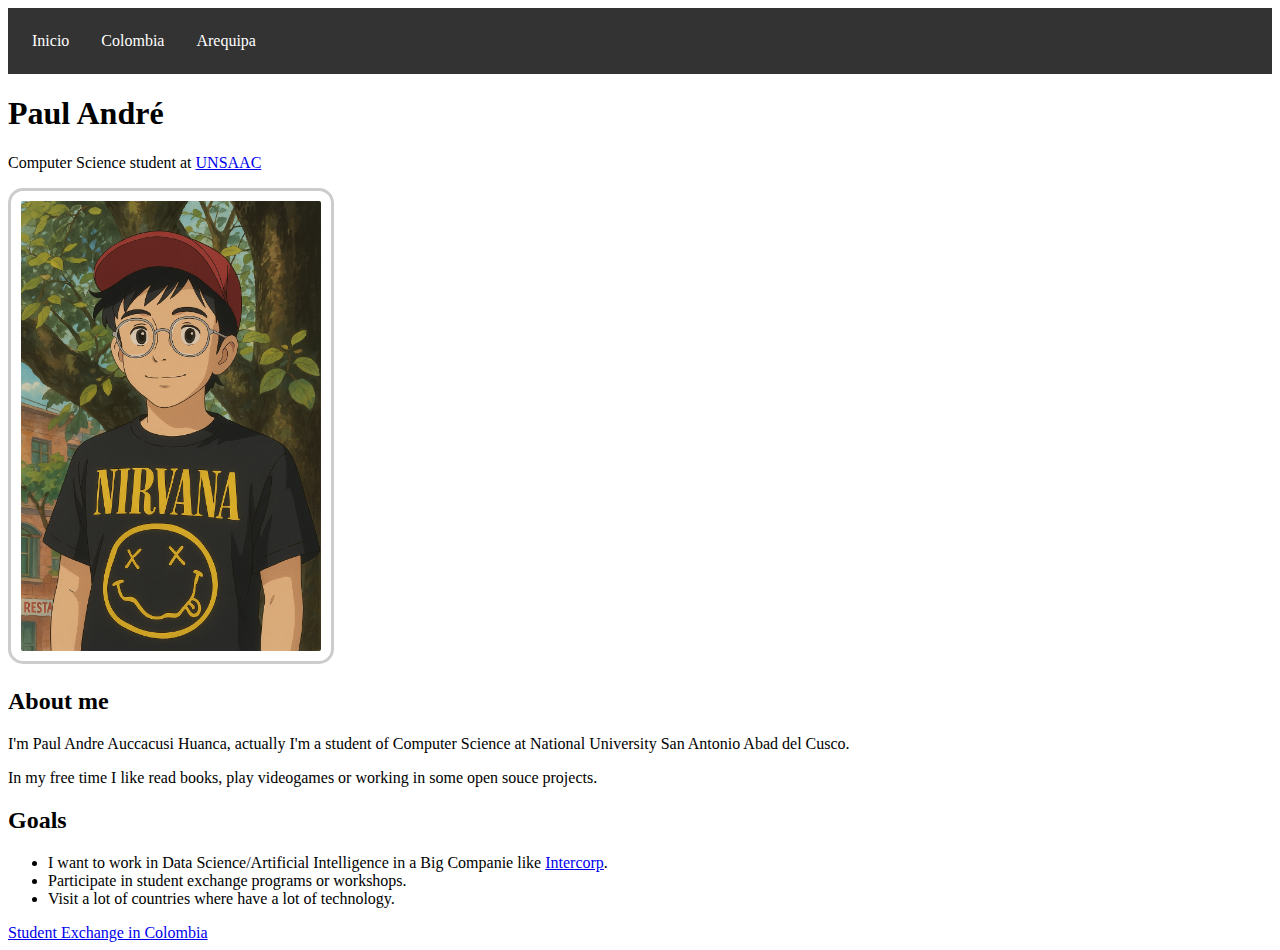
<file: index.html>
<!DOCTYPE html>
<html lang="es">
<head>
  <meta charset="UTF-8" />
  <meta name="viewport" content="width=device-width, initial-scale=1.0"/>
  <title>Paul André - Inicio</title>
  <link rel="stylesheet" href="css/styles.css"/>
  <link rel="icon" href="/images/logo.ico" type="image/x-icon">
</head>
<body>
  <a href="#main" class="skip-link">Skip to main content</a>
  <header>
    <nav class="navbar">
      <a href="index.html">Inicio</a>
      <a href="colombia.html">Colombia</a>
      <a href="arequipa.html">Arequipa</a>
    </nav>
  </header>
  <main id="main">
    <section class="hero">
      <h1>Paul André</h1>
      <p>Computer Science student at <a href="https://www.unsaac.edu.pe/">UNSAAC</a></p>
      <div class="image-box">
        <img src="images/Paul_ghibli.png" alt="Foto de Paul André" />
      </div>
    </section>

    <section class="about">
      <h2>About me</h2>
      <p>I'm Paul Andre Auccacusi Huanca, actually I'm a student of Computer Science at National University San Antonio Abad del Cusco.</p>
      <p>In my free time I like read books, play videogames or working in some open souce projects.</p>
    </section>

    <section class="goals">
      <h2>Goals</h2>
      <ul>
        <li>I want to work in Data Science/Artificial Intelligence in a Big Companie like <a href="https://www.intercorp.com.pe/es">Intercorp</a>.</li>
        <li>Participate in student exchange programs or workshops.</li>
        <li>Visit a lot of countries where have a lot of technology.</li>
      </ul>
    </section>

    <section class="cta">
      <a class="button" href="colombia.html">Student Exchange in Colombia</a>
    </section>
  </main>
</body>
</html>
</file>
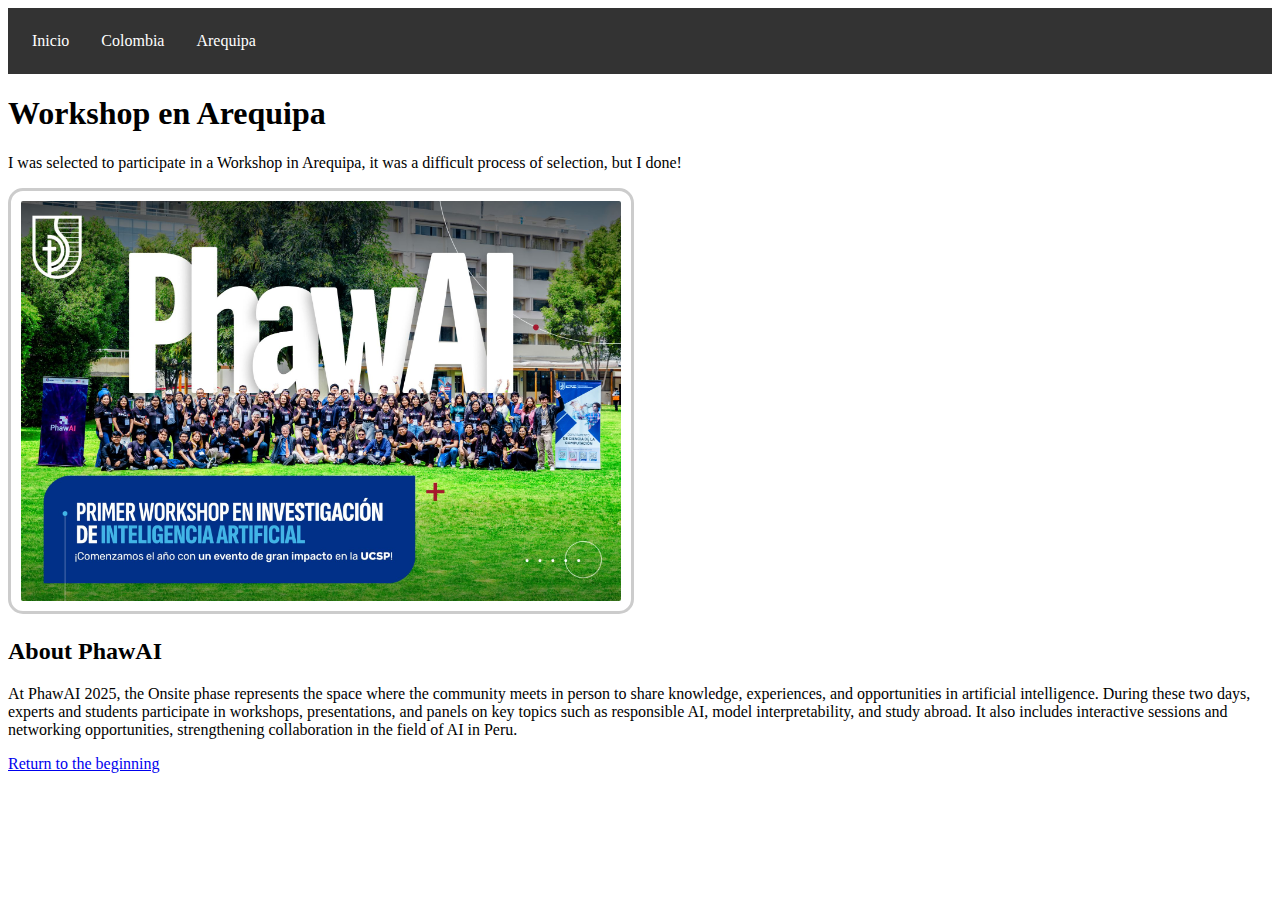
<file: arequipa.html>
<!DOCTYPE html>
<html lang="es">
<head>
  <meta charset="UTF-8" />
  <meta name="viewport" content="width=device-width, initial-scale=1.0"/>
  <title>Workshop en Arequipa</title>
  <link rel="stylesheet" href="css/styles.css"/>
  <link rel="icon" href="/images/logo.ico" type="image/x-icon">
</head>
<body>
  <a href="#main" class="skip-link">Saltar al contenido principal</a>
  <header>
    <nav class="navbar">
      <a href="index.html">Inicio</a>
      <a href="colombia.html">Colombia</a>
      <a href="arequipa.html">Arequipa</a>
    </nav>
  </header>
  <main id="main">
    <section>
      <h1>Workshop en Arequipa</h1>
      <p>I was selected to participate in a Workshop in Arequipa, it was a difficult process
        of selection, but I done!
      </p>
    </section>

    <section class="image-box">
      <img src="images/Foto PhawAI.jpeg" alt="Foto del workshop en Arequipa" style ="max-width: 600px"/>
    </section>

    <section>
      <h2>About PhawAI</h2>
      <p>At PhawAI 2025, the Onsite phase represents the space where the community 
        meets in person to share knowledge, experiences, and opportunities in 
        artificial intelligence. During these two days, experts and students 
        participate in workshops, presentations, and panels on key topics such as 
        responsible AI, model interpretability, and study abroad. It also includes 
        interactive sessions and networking opportunities, strengthening 
        collaboration in the field of AI in Peru.</p>
    </section>

    <section class="cta">
      <a class="button" href="index.html">Return to the beginning</a>
    </section>
  </main>
</body>
</html>
</file>
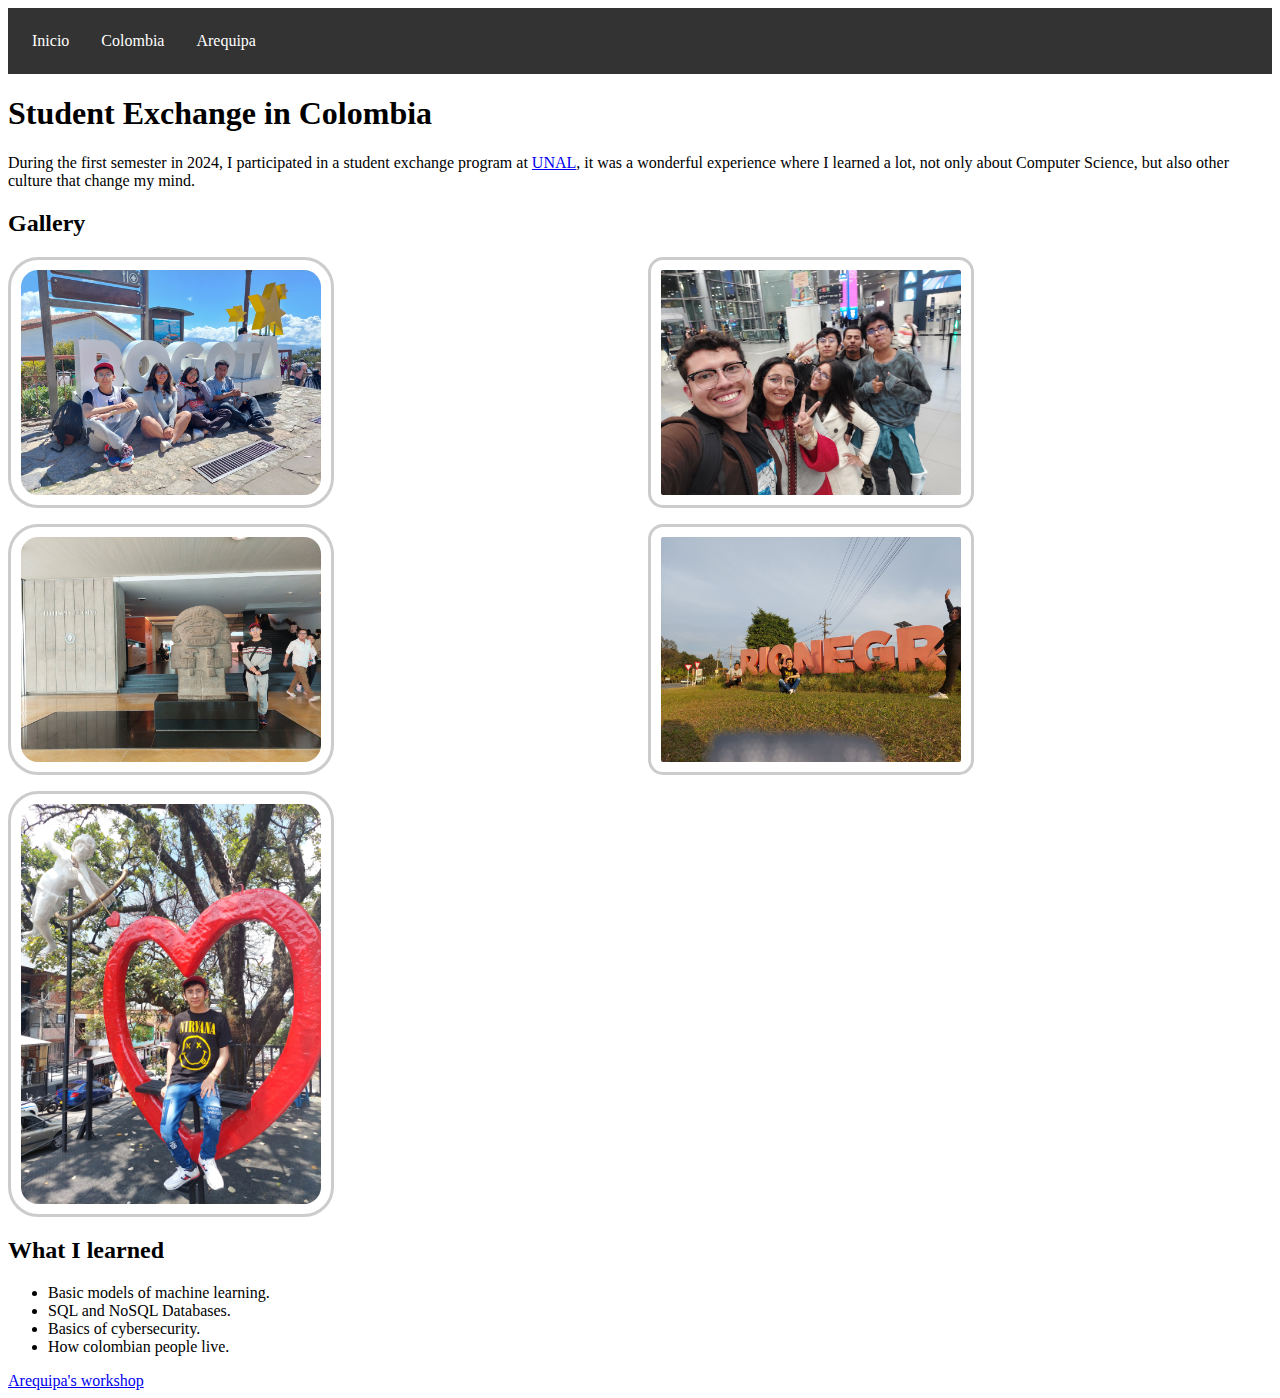
<file: colombia.html>
<!DOCTYPE html>
<html lang="es">
<head>
  <meta charset="UTF-8" />
  <meta name="viewport" content="width=device-width, initial-scale=1.0"/>
  <title>Student Exchange in Colombia</title>
  <link rel="stylesheet" href="css/styles.css"/>
  <link rel="icon" href="/images/logo.ico" type="image/x-icon">
</head>
<body>
  <a href="#main" class="skip-link">Saltar al contenido principal</a>
  <header>
    <nav class="navbar">
      <a href="index.html">Inicio</a>
      <a href="colombia.html">Colombia</a>
      <a href="arequipa.html">Arequipa</a>
    </nav>
  </header>
  <main id="main">
    <section>
      <h1>Student Exchange in Colombia</h1>
      <p>During the first semester in 2024, I participated in a student exchange program at <a href="https://unal.edu.co/">UNAL</a>, 
        it was a wonderful experience where I learned a lot, not only about Computer Science, but also other culture that 
        change my mind.
      </p>
    </section>

    <section>
      <h2>Gallery</h2>
      <div class="grid-gallery">
        <img src="images/Colombia_4.jpeg" alt="Reunión con el equipo" />
        <img src="images/Colombia_2.jpeg" alt="Proyecto de software" />
        <img src="images/Colombia_1.jpeg" alt="Presentación final" />
        <img src="images/Colombia_3.jpeg" alt="Oficina en Bogotá" />
        <img src="images/Colombia_5.jpeg" alt="Paseo cultural" />
      </div>
    </section>

    <section>
      <h2>What I learned</h2>
      <ul>
        <li>Basic models of machine learning.</li>
        <li>SQL and NoSQL Databases.</li>
        <li>Basics of cybersecurity.</li>
        <li>How colombian people live.</li>
      </ul>
    </section>

    <section class="cta">
      <a class="button" href="arequipa.html">Arequipa's workshop</a>
    </section>
  </main>
</body>
</html>
</file>
<file: css/styles.css>
.skip-link {
    position: absolute;
    left: -999px;
    top: auto;
    width: 1px;
    height: 1px;
    overflow: hidden;
  }
  .skip-link:focus {
    position: static;
    width: auto;
    height: auto;
    background-color: #ffd700;
    padding: 8px;
    display: inline-block;
  }
  
  .navbar {
    display: flex;
    gap: 1rem;
    background-color: #333;
    padding: 1rem;
  }
  .navbar a {
    color: white;
    text-decoration: none;
    padding: 0.5rem;
    transition: background-color 0.3s;
  }
  .navbar a:hover {
    background-color: #555;
    border-radius: 5px;
  }
  
  .image-box img, .grid-gallery img {
    border: 3px solid #ccc;
    padding: 10px;
    border-radius: 15px;
    max-width: 300px;
    height: auto;
    transition: transform 0.3s ease;
  }
  .image-box img:hover, .grid-gallery img:hover {
    transform: scale(1.05);
  }
  
  .grid-gallery {
    display: grid;
    grid-template-columns: repeat(2, 1fr);
    gap: 1rem;
    margin-top: 1rem;
  }
  
  .grid-gallery img:nth-child(odd) {
    border-radius: 30px;
  }
</file>
